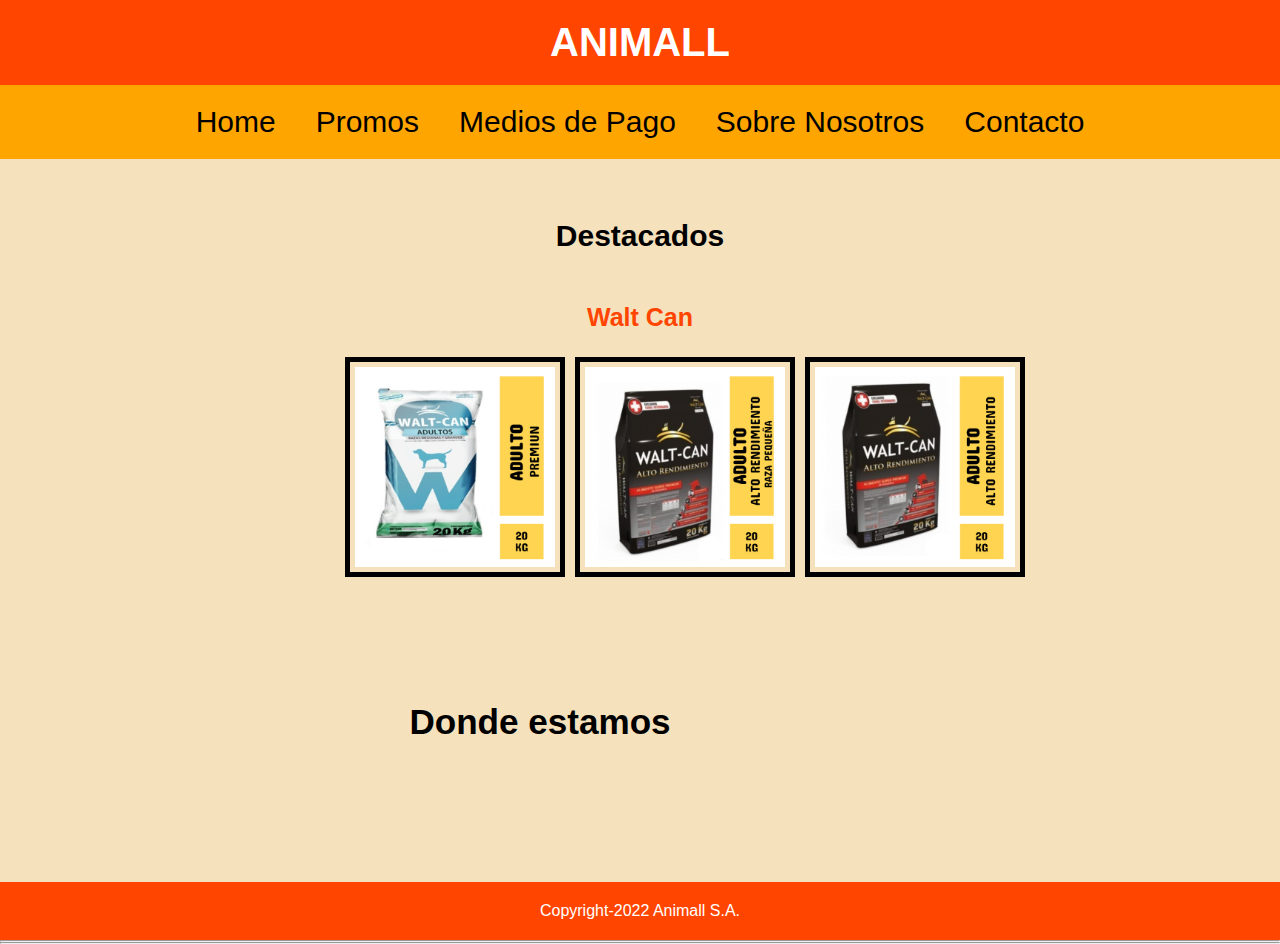
<file: ANIMALL+BONFRISCO EMILIANO/index.html>
<!DOCTYPE html>
<html lang="en">
    <link href="https://fonts.googleapis.com/css2?family=Mochiy+Pop+P+One&display=swap" rel="stylesheet">
<head class="headFlex">
    <title>Animall</title>    
    <link rel="shortcut icon" href="./IMG/favicon.ico">
    <!-- Estilos CSS EXTERNO -->
    <link rel="stylesheet" href="./CSS/estilos.css"> 
</head>
<body id="gridAreaIndex">
    <header>
        <h1 class="granTitulo">ANIMALL</h1>
    </header>
        <nav>
        <ul class="menuFlex">
        <li><a href="index.html" class="sinSubrayado">Home</a></li>
        <li><a href="./HTML/promos.html" class="sinSubrayado">Promos</a></li>
        <li><a href="./HTML/pagos.html" class="sinSubrayado">Medios de Pago</a></li>
        <li><a href="./HTML/nosotros.html" class="sinSubrayado">Sobre Nosotros</a></li>
        <li><a href="./HTML/contacto.html" class="sinSubrayado">Contacto</a></li>
    </ul>
    </nav>       
    <hr>
    <main>
        <section>
            <H2 class="granTitulo5">Destacados</H2> 
            <h3 class="granTitulo3">Walt Can</h3>              
            <article class="articleFlex">                
            <img class="bordes"src="./IMG/WALT CAN PREMIUN ADULTO 20.jpg" width="200" height="200" alt="Alimento premium para adultos">
            <img class="bordes"src="./IMG/ADULTO AR PEQUE 20.jpg" width="200" height="200" alt="Alto Rendimiento Razas pequeñas">
            <img class="bordes"src="./IMG/WALTCAN ADULTO AR 20.jpg" width="200" height="200" alt="Alto Rendimiento Razas Medianas y Grandes">
            </article>
        </section>
        <section class="granTitulo5">
            <h3>Donde estamos</h3>
            <iframe class="ubicacion" src="https://www.google.com/maps/embed?pb=!1m18!1m12!1m3!1d3276.293724218438!2d-58.15949398476515!3d-34.798551480409415!2m3!1f0!2f0!3f0!3m2!1i1024!2i768!4f13.1!3m3!1m2!1s0x95a327b052c9e099%3A0x5f33bf3fc33d3c63!2sC.%20154%20A%206268%2C%20B1885GMF%20Guillermo%20Hudson%2C%20Provincia%20de%20Buenos%20Aires!5e0!3m2!1ses-419!2sar!4v1641484776400!5m2!1ses-419!2sar" width="600" height="450" style="border:0;" allowfullscreen="" loading="lazy"></iframe>
        </section> 

    </main>
    <hr>
    <footer>
        Copyright-2022 Animall S.A.        
    </footer>    
</body>
</html>
</file>
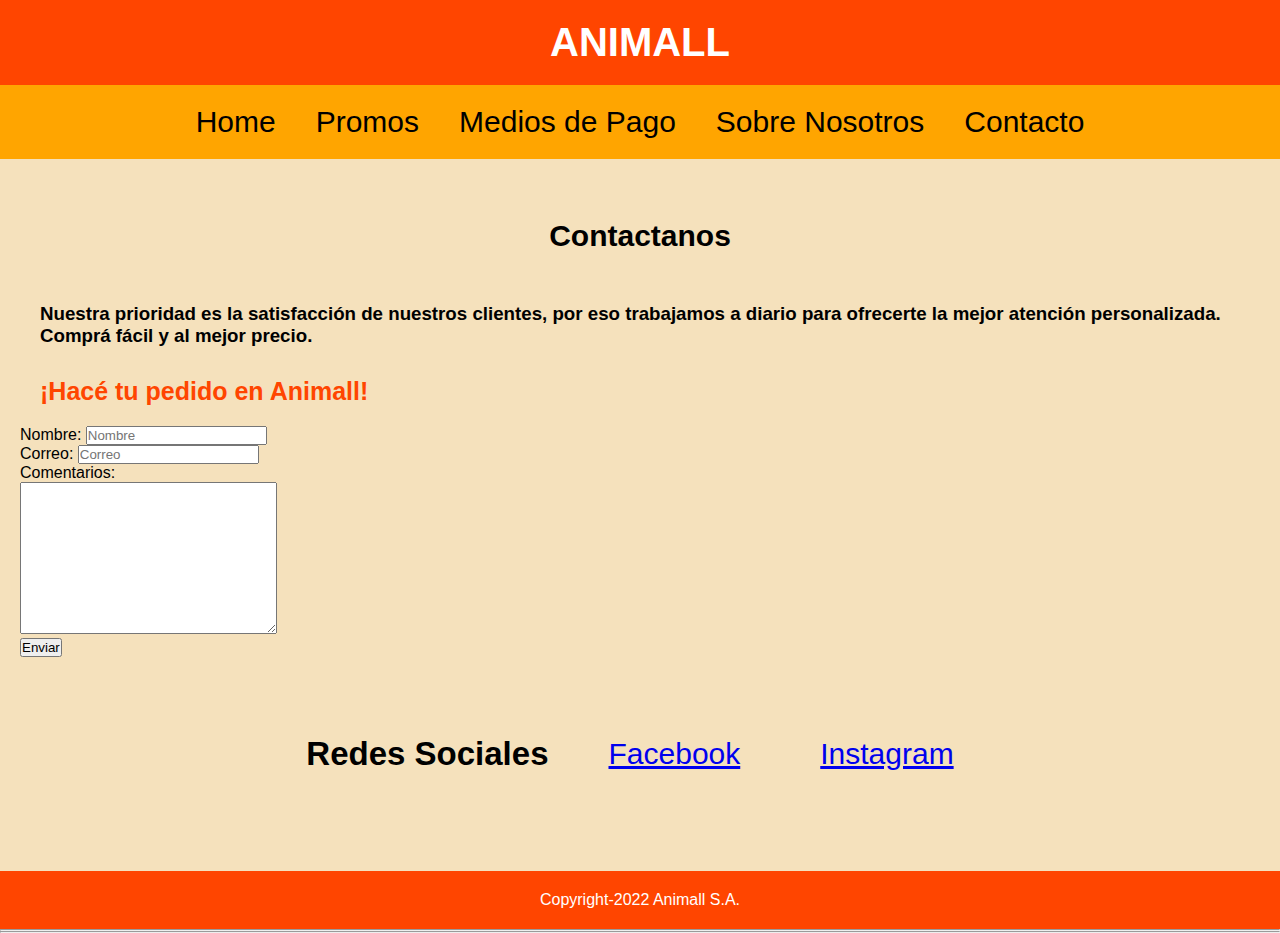
<file: ANIMALL+BONFRISCO EMILIANO/HTML/contacto.html>
<!DOCTYPE html>
<html lang="en">
    <link href="https://fonts.googleapis.com/css2?family=Mochiy+Pop+P+One&display=swap" rel="stylesheet">
<head class="headFlex">
    <title>Animall</title>    
    <link rel="shortcut icon" href="../IMG/favicon.ico">
    <!-- Estilos CSS EXTERNO -->
    <link rel="stylesheet" href="../CSS/estilos.css"> 
</head>
<body id="gridAreaIndex">
    <header>
        <h1 class="granTitulo">ANIMALL</h1>
    </header>
    <nav>
    <ul class="menuFlex" >
        <li><a href="../index.html" class="sinSubrayado">Home</a></li>
        <li><a href="promos.html" class="sinSubrayado">Promos</a></li>
        <li><a href="pagos.html" class="sinSubrayado">Medios de Pago</a></li>
        <li><a href="nosotros.html" class="sinSubrayado">Sobre Nosotros</a></li>
        <li><a href="contacto.html" class="sinSubrayado">Contacto</a></li>
    </ul>
    </nav>       
    <hr>
    <main>
        <h2 class="granTitulo5">Contactanos</h2>
        <h3>Nuestra prioridad es la satisfacción de nuestros clientes, por eso trabajamos a diario para ofrecerte la mejor atención personalizada.
            Comprá fácil y al mejor precio.</h3>
        <h2 class="contacto">¡Hacé tu pedido en Animall!</h2>    
        <form action="">
            <label for="Nombre"> Nombre: </label>
            <input type="text" name="Nombre" placeholder="Nombre"><br>
            <label for="Correo"> Correo: </label>
            <input type="email" name="Correo" placeholder="Correo"><br>
            <label for="Comentario"> Comentarios: </label><br>
            <textarea name="Comentario"  cols="30" rows="10"></textarea><br>
            <input type="submit"  value="Enviar">  
        </form>
        <section class="granTitulo5">
        <h2>Redes Sociales</h2>
        <p><a href="https://www.facebook.com/Somosanimall/" target="blank"> Facebook</a></p> 
        <p><a href="https://www.instagram.com/somosanimall.tienda/" target="blank"> Instagram</a></p>
        </section>
        
    </main>
    <hr>
    <footer>
        Copyright-2022 Animall S.A.        
    </footer>    
</body>
</html>
</file>
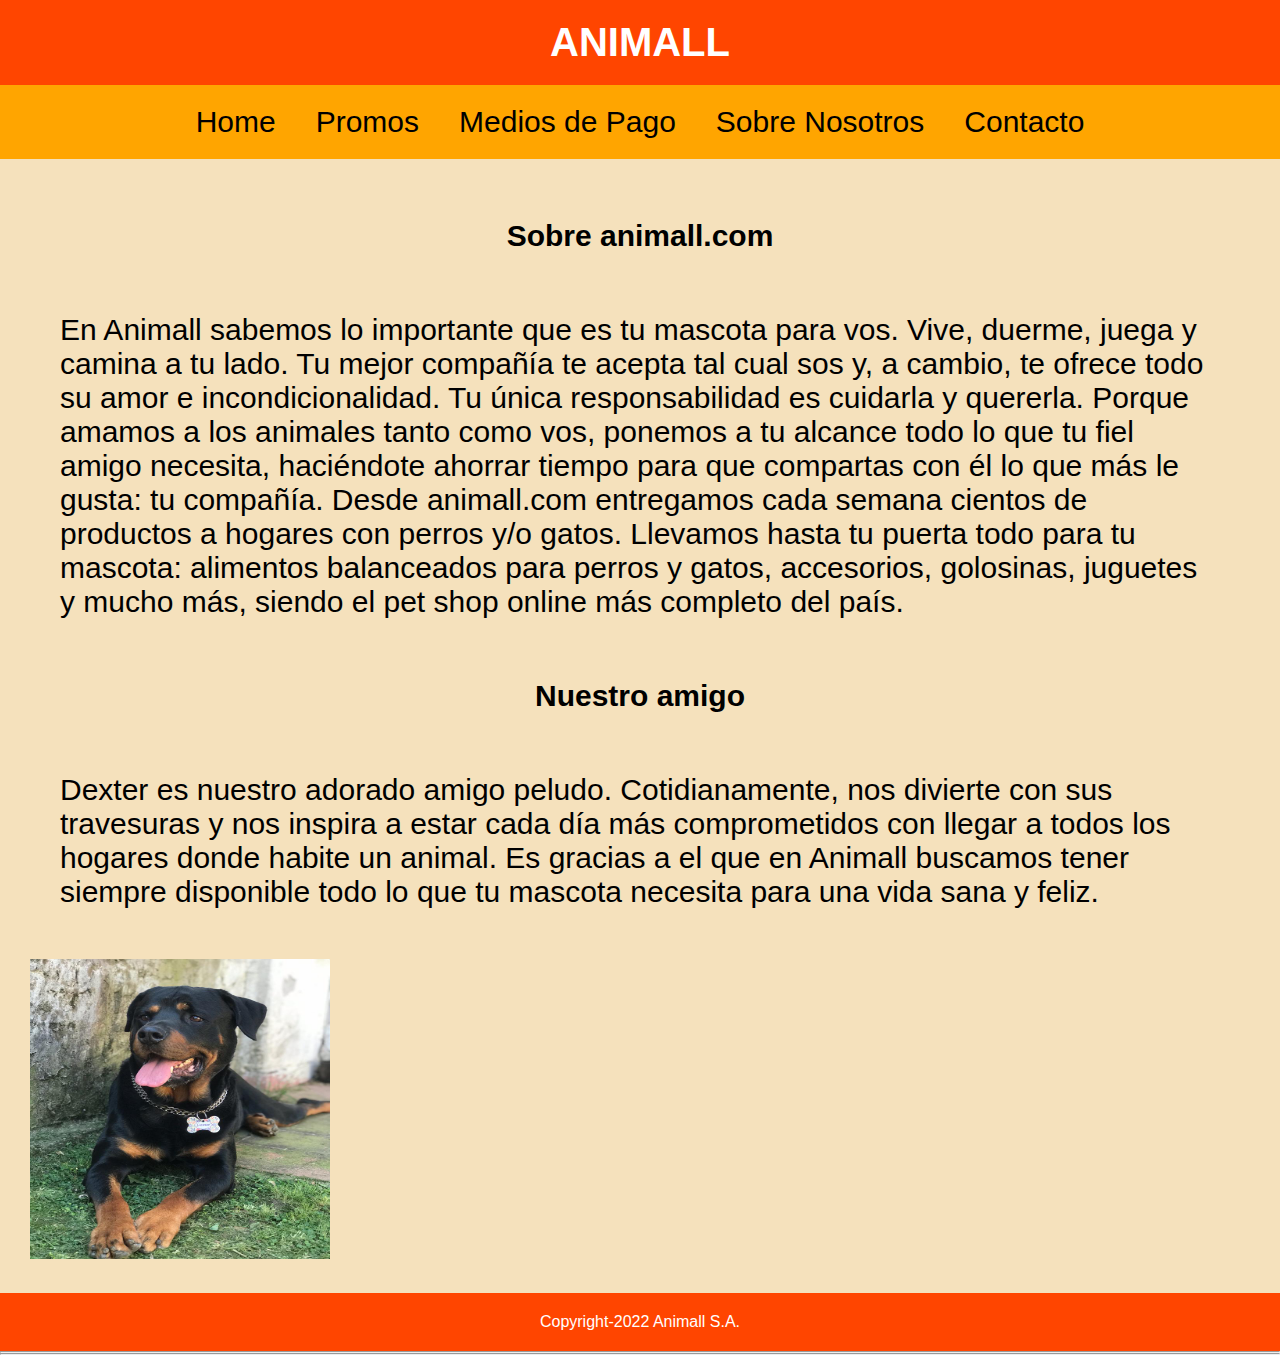
<file: ANIMALL+BONFRISCO EMILIANO/HTML/nosotros.html>
<!DOCTYPE html>
<html lang="en">
    <link href="https://fonts.googleapis.com/css2?family=Mochiy+Pop+P+One&display=swap" rel="stylesheet">
<head class="headFlex">
    <title>Animall</title>    
    <link rel="shortcut icon" href="../IMG/favicon.ico">
    <!-- Estilos CSS EXTERNO -->
    <link rel="stylesheet" href="../CSS/estilos.css"> 
</head>
<body id="gridAreaIndex">
    <header>
        <h1 class="granTitulo">ANIMALL</h1>
    </header>
    <nav>
    <ul class="menuFlex" >
        <li><a href="../index.html" class="sinSubrayado">Home</a></li>
        <li><a href="promos.html" class="sinSubrayado">Promos</a></li>
        <li><a href="pagos.html" class="sinSubrayado">Medios de Pago</a></li>
        <li><a href="nosotros.html" class="sinSubrayado">Sobre Nosotros</a></li>
        <li><a href="contacto.html" class="sinSubrayado">Contacto</a></li>
    </ul>
    </nav>       
    <hr>
    <main>
        <h2 class="granTitulo5">Sobre animall.com</h2>
            <div>              
                <p>En Animall sabemos lo importante que es tu mascota para vos. Vive, duerme, juega y camina a tu lado. Tu mejor compañía te acepta tal cual sos y, a cambio, te ofrece todo su amor e incondicionalidad. Tu única responsabilidad es cuidarla y quererla.
                    Porque amamos a los animales tanto como vos, ponemos a tu alcance todo lo que tu fiel amigo necesita, haciéndote ahorrar tiempo para que compartas con él lo que más le gusta: tu compañía.
                    Desde animall.com entregamos cada semana cientos de productos a hogares con perros y/o gatos. Llevamos hasta tu puerta todo para tu mascota: alimentos balanceados para perros y gatos, accesorios, golosinas, juguetes y mucho más, siendo el pet shop online más completo del país.</p>
            </div>
        <h2 class="granTitulo5">Nuestro amigo</h2>
            <div>
                <p>Dexter es nuestro adorado amigo peludo. Cotidianamente, nos divierte con sus travesuras y nos inspira a estar cada día más comprometidos con llegar a todos los hogares donde habite un animal. Es gracias a el que en Animall buscamos tener siempre disponible todo lo que tu mascota necesita para una vida sana y feliz.</p>
            </div>
            
        <section>
            <img src="../IMG/Dexter.jpeg" height="300" width="300" alt="Dexter">
        </section>
    </main>
    <hr>
    <footer>
        Copyright-2022 Animall S.A.


        
    </footer>

    
</body>
</html>
</file>
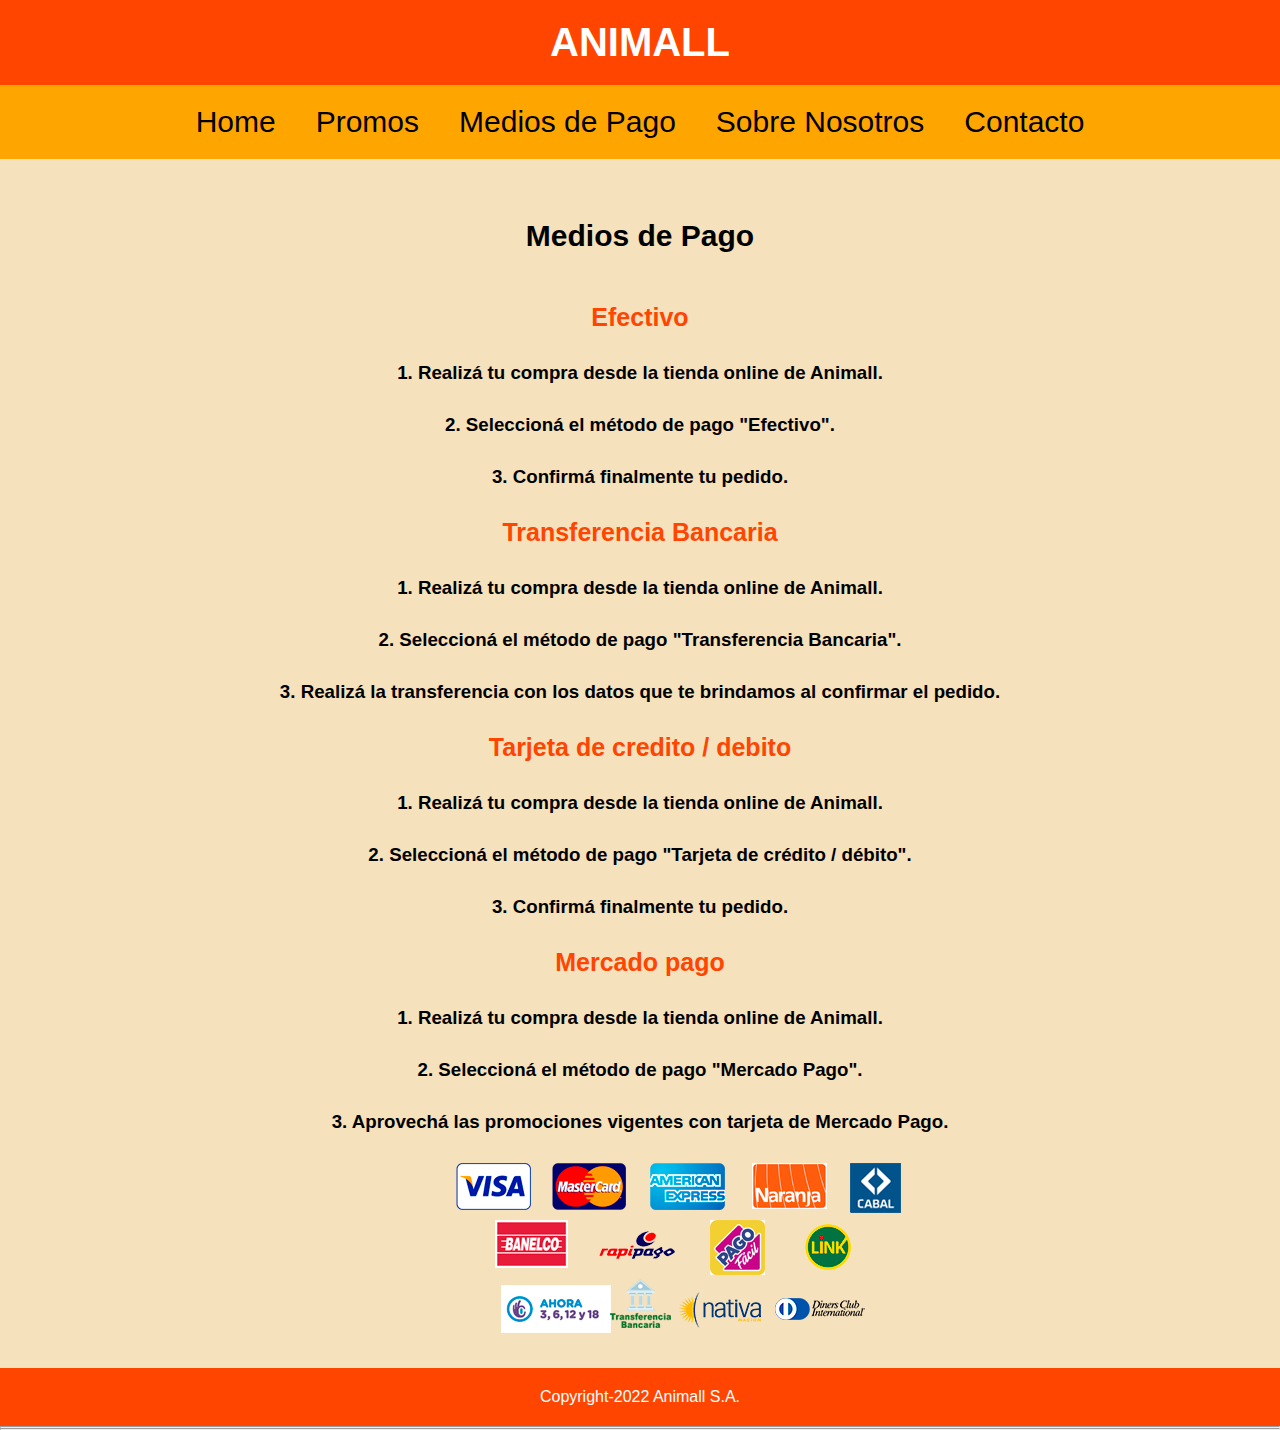
<file: ANIMALL+BONFRISCO EMILIANO/HTML/pagos.html>
<!DOCTYPE html>
<html lang="en">
    <link href="https://fonts.googleapis.com/css2?family=Mochiy+Pop+P+One&display=swap" rel="stylesheet">
<head class="headFlex">
    <title>Animall</title>    
    <link rel="shortcut icon" href="../IMG/favicon.ico">
    <!-- Estilos CSS EXTERNO -->
    <link rel="stylesheet" href="../CSS/estilos.css"> 
</head>
<body id="gridAreaIndex">
    <header>
        <h1 class="granTitulo">ANIMALL</h1>
    </header>
    <nav>
    <ul class="menuFlex" >
        <li><a href="../index.html" class="sinSubrayado">Home</a></li>
        <li><a href="promos.html" class="sinSubrayado">Promos</a></li>
        <li><a href="pagos.html" class="sinSubrayado">Medios de Pago</a></li>
        <li><a href="nosotros.html" class="sinSubrayado">Sobre Nosotros</a></li>
        <li><a href="contacto.html" class="sinSubrayado">Contacto</a></li>
    </ul>
    </nav>       
    <hr>
    <main>
        <section>
            <h1 class="granTitulo5" >Medios de Pago</h1>
            <h2 class="granTitulo3">Efectivo</h2>
            <h3 class="pagos">1. Realizá tu compra desde la tienda online de Animall.</h3>
            <h3 class="pagos">2. Seleccioná el método de pago "Efectivo".</h3>
            <h3 class="pagos">3. Confirmá finalmente tu pedido.</h3>
            <h2 class="granTitulo3">Transferencia Bancaria</h2>
            <h3 class="pagos">1. Realizá tu compra desde la tienda online de Animall.</h3>
            <h3 class="pagos">2. Seleccioná el método de pago "Transferencia Bancaria".</h3>
            <h3 class="pagos">3. Realizá la transferencia con los datos que te brindamos al confirmar el pedido.</h3>
            <h2 class="granTitulo3">Tarjeta de credito / debito</h2>
            <h3 class="pagos">1. Realizá tu compra desde la tienda online de Animall.</h3>
            <h3 class="pagos">2. Seleccioná el método de pago "Tarjeta de crédito / débito".</h3>
            <h3 class="pagos">3. Confirmá finalmente tu pedido.</h3>
            <h2 class="granTitulo3">Mercado pago</h2>
            <h3 class="pagos">1. Realizá tu compra desde la tienda online de Animall.</h3>
            <h3 class="pagos">2. Seleccioná el método de pago "Mercado Pago".</h3>
            <h3 class="pagos">3. Aprovechá las promociones vigentes con tarjeta de Mercado Pago.</h3>
            <article class="articleFlex">
                <img src="../IMG/medios-de-pago-suma(2).png" alt="Medios de pago">
            </article>
        </section>
    </main>
    <hr>
    <footer>
        Copyright-2022 Animall S.A.        
    </footer>    
</body>
</html>
</file>
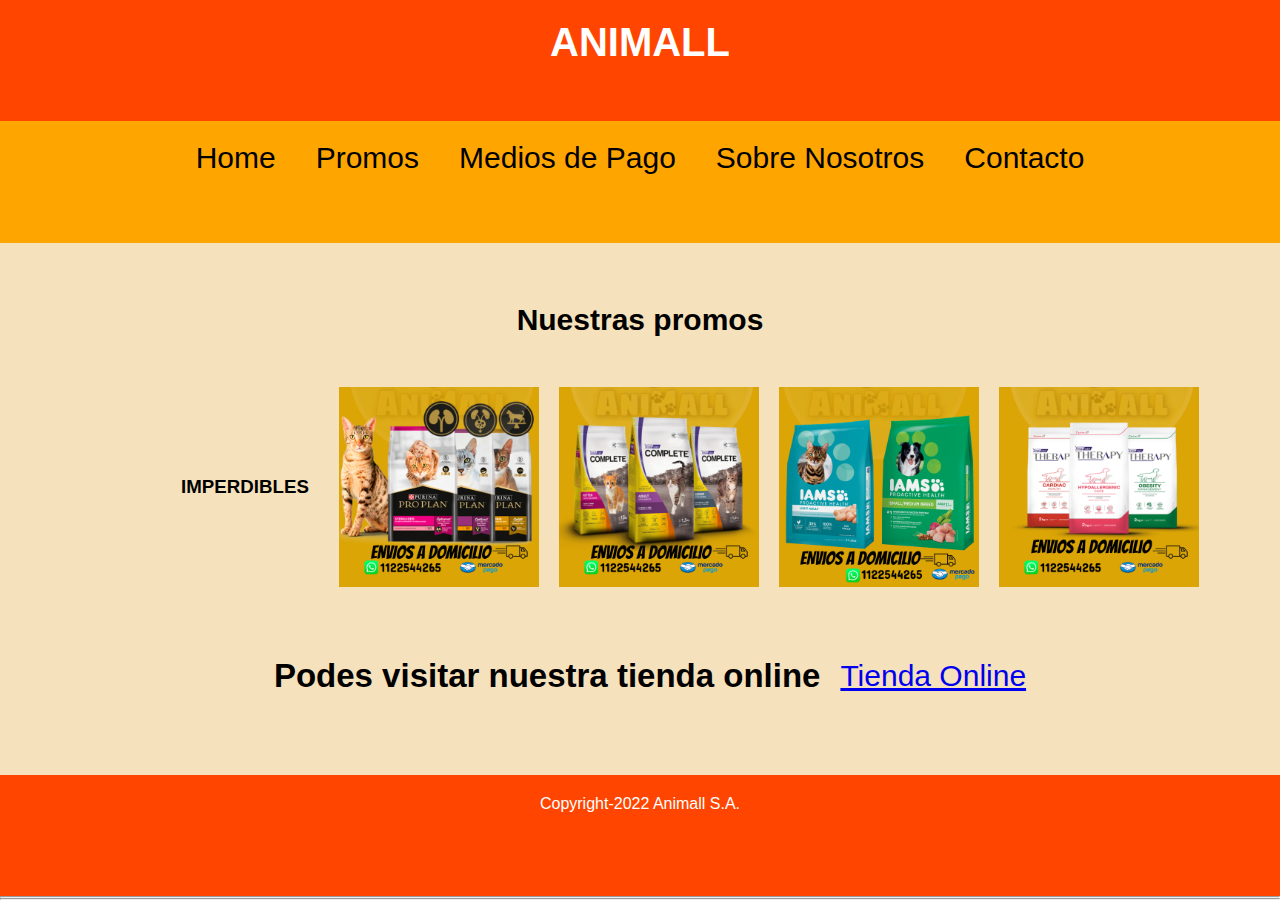
<file: ANIMALL+BONFRISCO EMILIANO/HTML/promos.html>
<!DOCTYPE html>
<html lang="en">
    <link href="https://fonts.googleapis.com/css2?family=Mochiy+Pop+P+One&display=swap" rel="stylesheet">
<head class="headFlex">
    <title>Animall</title>    
    <link rel="shortcut icon" href="../IMG/favicon.ico">
    <!-- Estilos CSS EXTERNO -->
    <link rel="stylesheet" href="../CSS/estilos.css"> 
</head>
<body id="gridAreaIndex">
    <header>
        <h1 class="granTitulo">ANIMALL</h1>
    </header>
        <nav>
            <ul class="menuFlex">
                <li><a href="../index.html" class="sinSubrayado">Home</a></li>
                <li><a href="promos.html" class="sinSubrayado">Promos</a></li>
                <li><a href="pagos.html" class="sinSubrayado">Medios de Pago</a></li>
                <li><a href="nosotros.html" class="sinSubrayado">Sobre Nosotros</a></li>
                <li><a href="contacto.html" class="sinSubrayado">Contacto</a></li>
            </ul>
    </nav>
    <hr>
    <main>
        <section>
        <h2 class="granTitulo5">Nuestras promos</h2>
            <article class="articleFlex">
                <h3>IMPERDIBLES</h3>
                <img src="../IMG/PROPLAN GATOS IMAGEN.jpg" width="200" height="200" alt="Proplan Gatos">
                <img src="../IMG/VITAL CAN COMPLETE GATO IMAGENES.jpg" width="200" height="200" alt="Vital Complete">
                <img src="../IMG/IAMS FOTO.jpg" width="200" height="200" alt="Iams Gatos">
                <img src="../IMG/VITAL THERAPY IMAGEN.jpg" width="200" height="200" alt="Vital Therapy">
            </article>
        </section>
        <section class="granTitulo5">
            <h2>Podes visitar nuestra tienda online</h2>
            <a href="https://somosanimall.mercadoshops.com.ar/" target="blank">Tienda Online</a>
        </section>


    </main>
    <hr>
    <footer>
        Copyright-2022 Animall S.A.        
    </footer>
</body>
</html>
</file>
<file: ANIMALL+BONFRISCO EMILIANO/CSS/estilos.css>
/* Estilos generales con Box Modeling */

* {margin: 0;
    padding: 0;
    font-family: sans-serif;
}

/*Compu*/

@media (min-width: 1024px) {
    body {  
        background-color: rgb(245, 225, 188);
        }


#gridAreaIndex {
    display: grid;
    grid-template-areas: 
    "header"
    "nav"
    "main"
    "footer"
    ;
    grid-template-columns: 100%;
    grid-template-rows: 1fr 1fr 3fr 1fr;
}

.granTitulo {
    font-size: 40px;
    color: white;
    padding: 20px;
    text-align: center;
}  

body {  
    background-color: rgb(245, 225, 188);
    height: 100vh;
    }


header {
    grid-area: header;    
    background-color: orangered;
}

nav {
    grid-area: nav;
    background-color: orange;
    padding: 20px;
}

a:hover {
    background-color: red;
}

ul li a {
    background-color: orange;
    color: black;
}

main {
    grid-area: main;
    padding: 20px;
}

.sinSubrayado {
    text-decoration: none;
    font-size: 30px;
    margin: 20px;
}

header {
        width: 100%;
        height: 100%;
    }

img {
    margin: 20px;
    padding: 20px;
}

h2 {
    margin: 10px;
    padding: 10px;
    font-size: 33px;
}

h3 {
    margin: 10px;
    padding: 10px;
}

p {
    font-family: monospace sans-serif;
    font-size: 30px;
    margin: 20px;
    padding: 20px;
}

.pagos {
    text-align: center;
}

.contacto {
    font-size: 25px;
    color: orangered;
}

.bordes {
    border:solid 5px black;
}

ul li {
    display: inline;
}

footer {
    grid-area: footer;
    padding: 20px;
    background-color: orangered;
    color: white;
    text-align: center;    
}

.menuFlex {
    display: flex;
    flex-direction: row;
    flex-wrap: nowrap;
    justify-content: center;
    align-items: center;

}

.mediosPagos {
    display: flex;
    flex-direction: row;
    flex-wrap: nowrap;
    justify-content: center;
    align-items: center;
}

.articleFlex {
    display: flex;
    flex-direction: row;
    flex-wrap: nowrap;
    justify-content: center;
    align-items: center;
}
.granTitulo2 {
    display: flex;
    flex-direction: row;
    flex-wrap: nowrap;
    justify-content: center;
    align-items: center;
    font-size: 30px;
    padding: 20px;
    margin: 20px;
}

.granTitulo3 {
    display: flex;
    flex-direction: row;
    flex-wrap: nowrap;
    justify-content: center;
    align-items: center;
    font-size: 25px;
    color: orangered;
}
}

/*animaciones*/

.granTitulo5 {
    display: flex;
    animation-name: granTitulo5;
    animation-iteration-count: 1;
    animation-duration: 1s;
    color: black;
    animation-timing-function: cubic-bezier(.33,.2,.25,.85);
    justify-content: center;
    align-items: center;
    font-size: 30px;
    padding: 20px;
    margin: 20px;
   }

   @keyframes granTitulo5{
      from{
         transform: translate(-100px);
         opacity: 0;
      }
      to{
            transform: translate(0);
            opacity: 1;

      }
   }

/*Transiciones*/

.ubicacion{
      height: 200px;
      width: 200px;
}

.ubicacion{
      transition: width 2s , height 2s;

}
   .ubicacion:hover{
      width: 50%;
      height: 300px;

   }

/*Tablet*/

@media ( min-width:481px) and ( max-width:1023px ){
    body {  
        background-color: rgb(245, 225, 188);
        height: 100vh;
        }
        
#gridAreaIndex {
    display: grid;
    grid-template-areas: 
    "header"
    "nav"
    "main"
    "footer"
    ;
    grid-template-columns: 100%;
    grid-template-rows: 13% 5% 4fr 5%;
}

.encabezado {
    display: flex;
    width: 100%;
}

.granTitulo {
    font-size: 40px;
    color: white;
    padding: 20px;
    text-align: center;

}  

}

body {  
    background-color: rgb(245, 225, 188);
    height: 100vh;
    }


header {
    grid-area: header;    
    background-color: orangered;
}

nav {
    grid-area: nav;
    background-color: orange;
    padding: 20px;
    margin-top: 0px;
}

a:hover {
    background-color: red;
}

ul li a {
    background-color: orange;
    color: black;
    
}

main {
    grid-area: main;
    padding: 20px;
}

.sinSubrayado {
    text-decoration: none;
    font-size: 30px;
    margin: 20px;
}

header {
        width: 100%;
        height: 100%;
    }

img {
    margin: 5px;
    padding: 5px;
}

h2 {
    margin: 10px;
    padding: 10px;
    font-size: 33px;
}

h3 {
    margin: 10px;
    padding: 10px;
}

p {
    font-family: monospace sans-serif;
    font-size: 30px;
    margin: 20px;
    padding: 20px;
}

.pagos {
    text-align: center;
}

.contacto {
    font-size: 25px;
    color: orangered;
}

.bordes {
    border:solid 5px black;
}

ul li {
    display: inline;
}

footer {
    grid-area: footer;
    padding: 20px;
    background-color: orangered;
    color: white;
    text-align: center;    
}

.menuFlex {
    display: flex;
    flex-direction: row;
    flex-wrap: nowrap;
    justify-content: center;
    align-items: center;

}

.mediosPagos {
    display: flex;
    flex-direction: row;
    flex-wrap: nowrap;
    justify-content: center;
    align-items: center;
}

.articleFlex {
    display: flex;
    flex-direction: row;
    flex-wrap: nowrap;
    justify-content: center;
    align-items: center;
    margin-left: 20px;
    padding-left: 70px;
}
.granTitulo2 {
    display: flex;
    flex-direction: column;
    flex-wrap: nowrap;
    justify-content: center;
    align-items: center;
    font-size: 50px;
    padding: 30px;
    margin: 30px;
}

.granTitulo3 {
    display: flex;
    flex-direction: row;
    flex-wrap: nowrap;
    justify-content: center;
    align-items: center;
    font-size: 25px;
    color: orangered;
}

/*Celu*/

@media (max-width:480px) {
    body {  
        background-color: rgb(245, 225, 188);
        height: 100vh;
        }

#gridAreaIndex {
    display: grid;
    grid-template-areas: 
    "header"
    "nav"
    "main"
    "footer"
    ;
    grid-template-columns: 100%;
    grid-template-rows: 10% 5% 4fr 5%;
}
        
.granTitulo {
    font-size: 40px;
    color: white;
    padding: 20px;
    text-align: left;
    width: 100%;
        
}  

body {  
    background-color: rgb(245, 225, 188);
    height: 100vh;
    }
        

header {
    grid-area: header;    
    background-color: orangered;
}
        
    nav {
        grid-area: nav;
        background-color: orange;
        padding: 20px;
        margin-top: 0px;
        }
        
        a:hover {
            background-color: red;
        }
        
        ul li a {
            background-color: orange;
            color: black;
            
        }
        
        main {
            grid-area: main;
            padding: 20px;
        }
        
        .sinSubrayado {
            text-decoration: none;
            font-size: 30px;
            margin: 20px;
        }
        
        header {
                width: 100%;
                height: 100%;
            }
        
        img {
            margin: 5px;
            padding: 5px;
        }
        
        h2 {
            margin: 10px;
            padding: 10px;
            font-size: 33px;
        }
        
        h3 {
            margin: 10px;
            padding: 10px;
        }
        
        p {
            font-family: monospace sans-serif;
            font-size: 30px;
            margin: 20px;
            padding: 20px;
        }
        
        .pagos {
            text-align: center;
        }
        
        .contacto {
            font-size: 25px;
            color: orangered;
        }
        
        .bordes {
            border:solid 5px black;
        }
        
        ul li {
            display: inline;
        }
        
        footer {
            grid-area: footer;
            padding: 20px;
            background-color: orangered;
            color: white;
            text-align: center;    
        }
        
        .menuFlex {
            display: flex;
            flex-direction: row;
            flex-wrap: nowrap;
            justify-content: center;
            align-items: center;
        
        }
        
        .mediosPagos {
            display: flex;
            flex-direction: row;
            flex-wrap: nowrap;
            justify-content: center;
            align-items: center;
        }
        
        .articleFlex {
            display: flex;
            flex-direction: column;
            flex-wrap: nowrap;
            justify-content: center;
            align-items: center;
            margin-left: 20px;
            padding-left: 70px;
        }
        .granTitulo2 {
            display: flex;
            flex-direction: column;
            flex-wrap: nowrap;
            justify-content: center;
            align-items: center;
            font-size: 50px;
            padding: 30px;
            margin: 30px;
        }
        
        .granTitulo3 {
            display: flex;
            flex-direction: row;
            flex-wrap: nowrap;
            justify-content: center;
            align-items: center;
            font-size: 25px;
            color: orangered;
        }
        }
</file>
